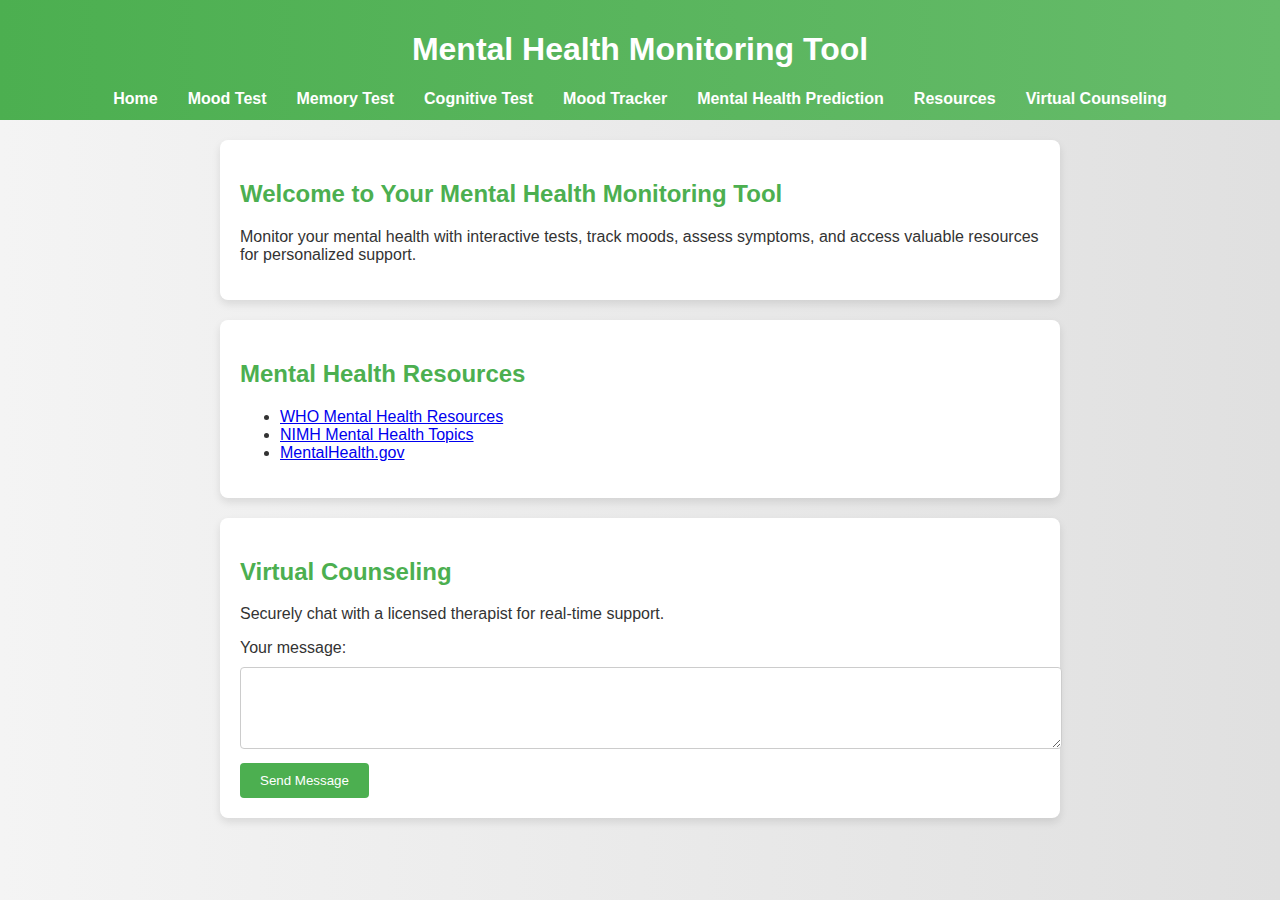
<file: index.html>
<!DOCTYPE html>
<html lang="en">
<head>
    <meta charset="UTF-8">
    <meta name="viewport" content="width=device-width, initial-scale=1.0">
    <title>Mental Health Monitor</title>
    <link rel="stylesheet" href="styles.css">
</head>
<body>
    <header>
        <h1>Mental Health Monitoring Tool</h1>
        <nav>
            <ul>
                <li><a href="index.html">Home</a></li>
                <li><a href="mood-test.html">Mood Test</a></li>
                <li><a href="memory-test.html">Memory Test</a></li>
                <li><a href="cognitive-test.html">Cognitive Test</a></li>
                <li><a href="mood-tracker.html">Mood Tracker</a></li>
                <li><a href="prediction-survey.html">Mental Health Prediction</a></li>
                <li><a href="#resources">Resources</a></li>
                <li><a href="#support">Virtual Counseling</a></li>
            </ul>
        </nav>        
    </header>

    <section id="home">
        <h2>Welcome to Your Mental Health Monitoring Tool</h2>
        <p>Monitor your mental health with interactive tests, track moods, assess symptoms, and access valuable resources for personalized support.</p>
    </section>

    <section id="resources">
        <h2>Mental Health Resources</h2>
        <ul>
            <li><a href="https://www.who.int/health-topics/mental-health" target="_blank">WHO Mental Health Resources</a></li>
            <li><a href="https://www.nimh.nih.gov/health/topics" target="_blank">NIMH Mental Health Topics</a></li>
            <li><a href="https://www.mentalhealth.gov" target="_blank">MentalHealth.gov</a></li>
        </ul>
    </section>

    <section id="support">
        <h2>Virtual Counseling</h2>
        <p>Securely chat with a licensed therapist for real-time support.</p>
        <label for="message">Your message:</label>
        <textarea id="message" rows="4" cols="50"></textarea>
        <button onclick="sendMessage()">Send Message</button>
        <div id="message-result"></div>
    </section>

    <!-- <footer>
        <p>&copy; 2024 Mental Health Monitoring Tool</p>
    </footer> -->

    <script src="script.js"></script>
</body>
</html>
</file>
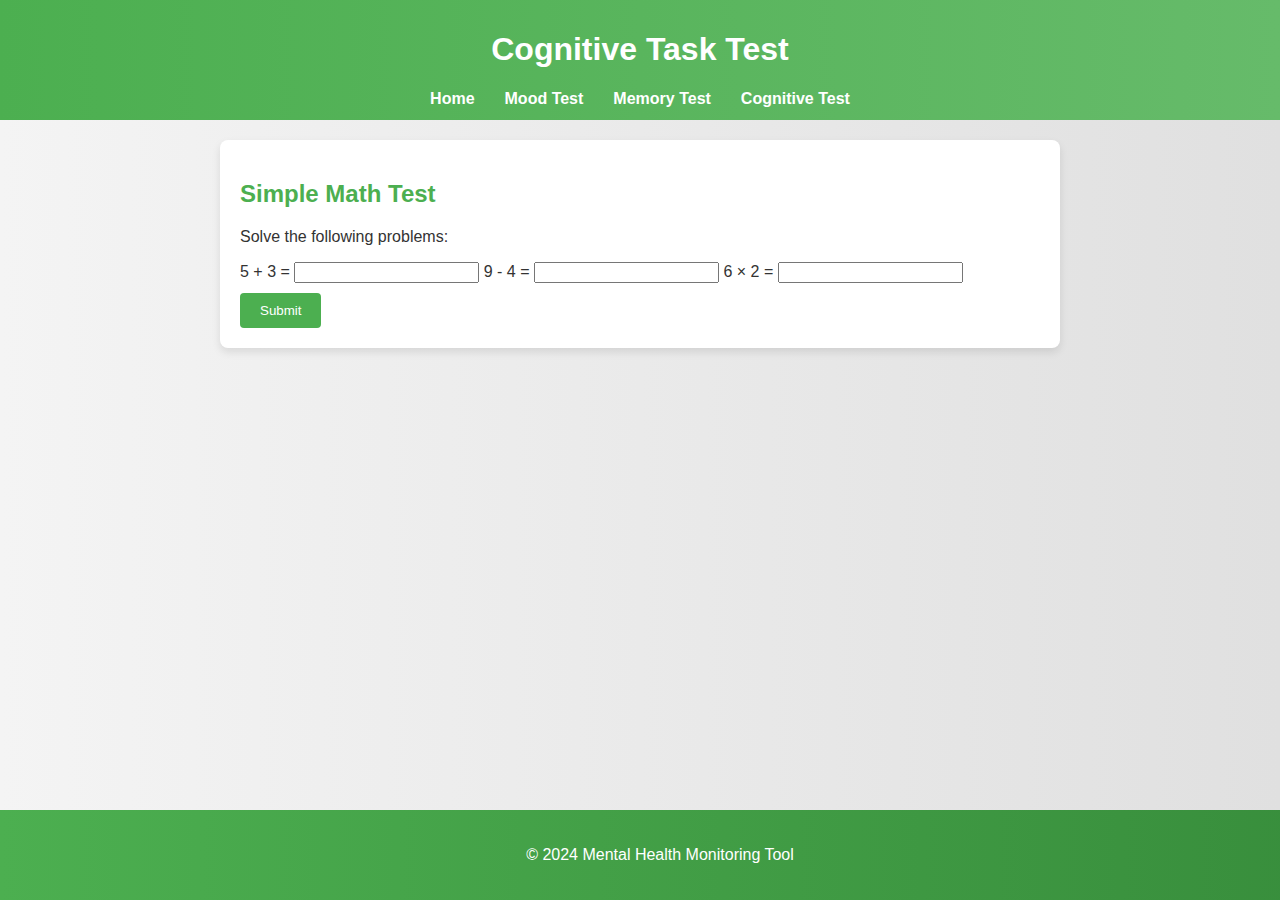
<file: cognitive-test.html>
<!DOCTYPE html>
<html lang="en">
<head>
    <meta charset="UTF-8">
    <meta name="viewport" content="width=device-width, initial-scale=1.0">
    <title>Cognitive Test</title>
    <link rel="stylesheet" href="styles.css">
</head>
<body>
    <header>
        <h1>Cognitive Task Test</h1>
        <nav>
            <ul>
                <li><a href="index.html">Home</a></li>
                <li><a href="mood-test.html">Mood Test</a></li>
                <li><a href="memory-test.html">Memory Test</a></li>
                <li><a href="cognitive-test.html">Cognitive Test</a></li>
            </ul>
        </nav>
    </header>

    <section id="cognitive-test">
        <h2>Simple Math Test</h2>
        <p>Solve the following problems:</p>

        <label for="math1">5 + 3 =</label>
        <input type="number" id="math1">

        <label for="math2">9 - 4 =</label>
        <input type="number" id="math2">

        <label for="math3">6 × 2 =</label>
        <input type="number" id="math3">

        <button onclick="checkCognitive()">Submit</button>
        <div id="cognitive-result"></div>
    </section>

    <footer>
        <p>&copy; 2024 Mental Health Monitoring Tool</p>
    </footer>

    <script src="script.js"></script>
</body>
</html>
</file>
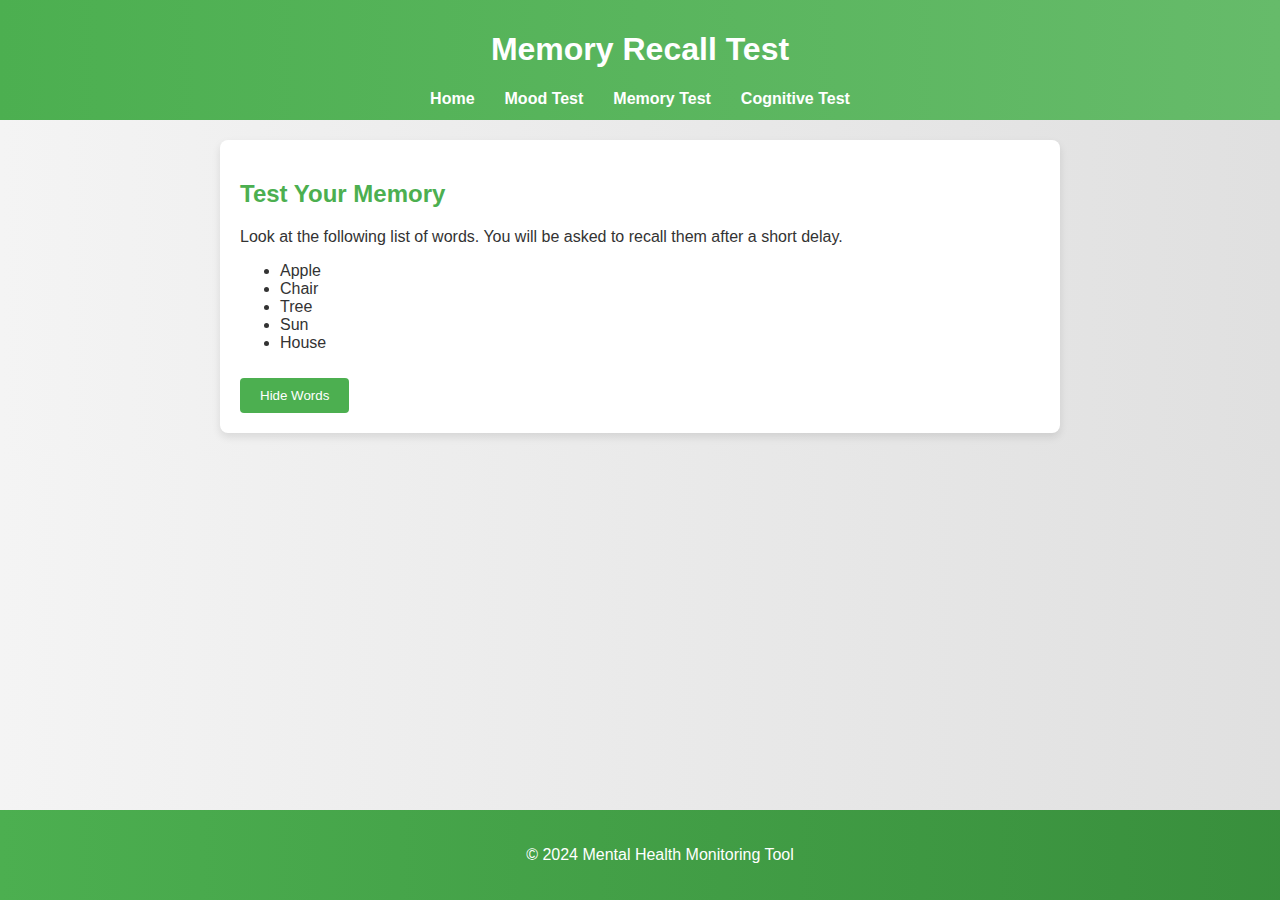
<file: memory-test.html>
<!DOCTYPE html>
<html lang="en">
<head>
    <meta charset="UTF-8">
    <meta name="viewport" content="width=device-width, initial-scale=1.0">
    <title>Memory Test</title>
    <link rel="stylesheet" href="styles.css">
</head>
<body>
    <header>
        <h1>Memory Recall Test</h1>
        <nav>
            <ul>
                <li><a href="index.html">Home</a></li>
                <li><a href="mood-test.html">Mood Test</a></li>
                <li><a href="memory-test.html">Memory Test</a></li>
                <li><a href="cognitive-test.html">Cognitive Test</a></li>
            </ul>
        </nav>
    </header>

    <section id="memory-test">
        <h2>Test Your Memory</h2>
        <p>Look at the following list of words. You will be asked to recall them after a short delay.</p>

        <div id="word-list">
            <ul>
                <li>Apple</li>
                <li>Chair</li>
                <li>Tree</li>
                <li>Sun</li>
                <li>House</li>
            </ul>
        </div>

        <button onclick="hideWords()">Hide Words</button>

        <div id="recall-words" style="display:none;">
            <h3>Recall the words</h3>
            <textarea id="user-recall" rows="4" cols="50"></textarea>
            <button onclick="checkMemory()">Submit</button>
            <div id="memory-result"></div>
        </div>
    </section>

    <footer>
        <p>&copy; 2024 Mental Health Monitoring Tool</p>
    </footer>

    <script src="script.js"></script>
</body>
</html>
</file>
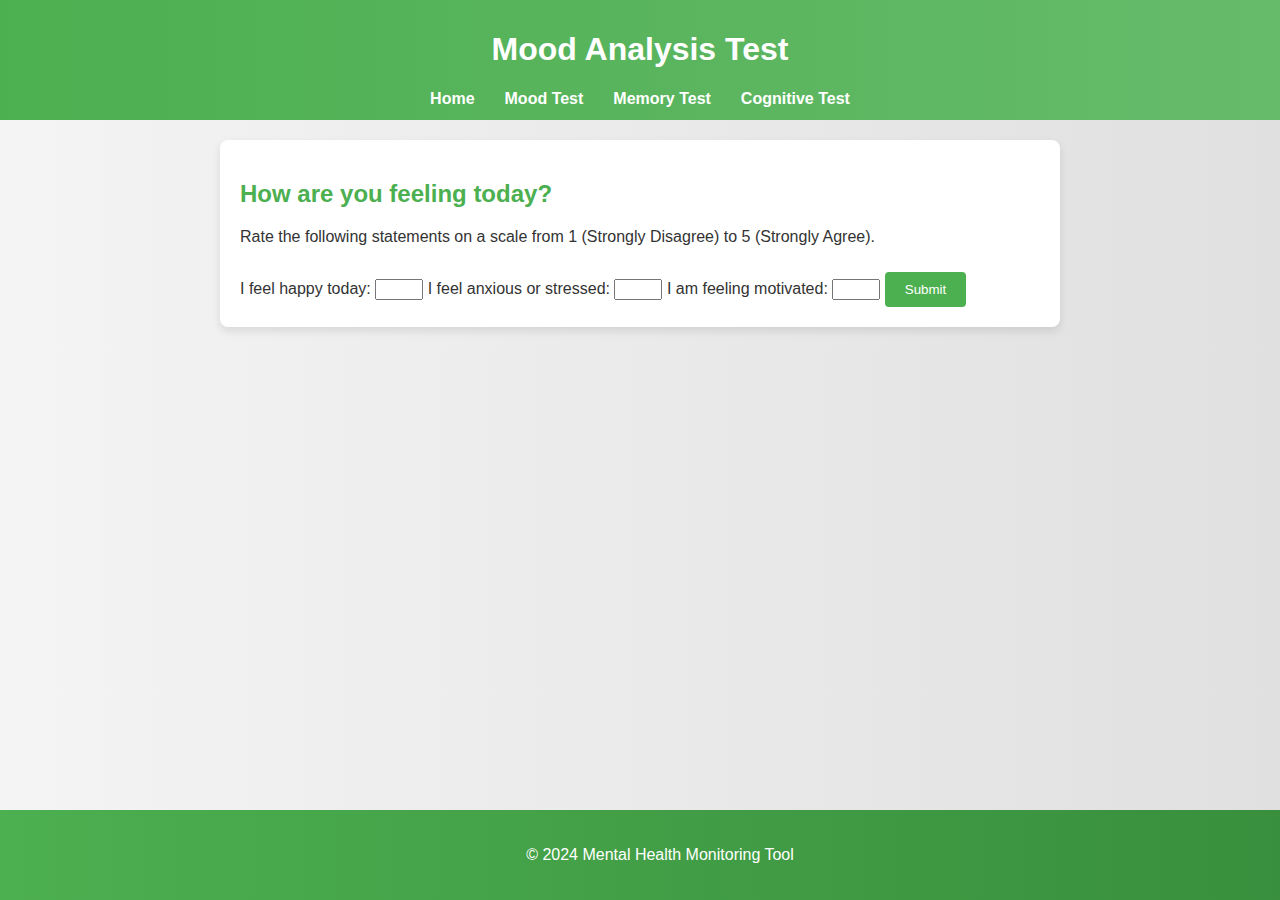
<file: mood-test.html>
<!DOCTYPE html>
<html lang="en">
<head>
    <meta charset="UTF-8">
    <meta name="viewport" content="width=device-width, initial-scale=1.0">
    <title>Mood Test</title>
    <link rel="stylesheet" href="styles.css">
</head>
<body>
    <header>
        <h1>Mood Analysis Test</h1>
        <nav>
            <ul>
                <li><a href="index.html">Home</a></li>
                <li><a href="mood-test.html">Mood Test</a></li>
                <li><a href="memory-test.html">Memory Test</a></li>
                <li><a href="cognitive-test.html">Cognitive Test</a></li>
            </ul>
        </nav>
    </header>

    <section id="mood-test">
        <h2>How are you feeling today?</h2>
        <p>Rate the following statements on a scale from 1 (Strongly Disagree) to 5 (Strongly Agree).</p>

        <label for="q1">I feel happy today:</label>
        <input type="number" id="q1" min="1" max="5">

        <label for="q2">I feel anxious or stressed:</label>
        <input type="number" id="q2" min="1" max="5">

        <label for="q3">I am feeling motivated:</label>
        <input type="number" id="q3" min="1" max="5">

        <button onclick="calculateMood()">Submit</button>
        <div id="mood-score"></div>
    </section>

    <footer>
        <p>&copy; 2024 Mental Health Monitoring Tool</p>
    </footer>

    <script src="script.js"></script>
</body>
</html>
</file>
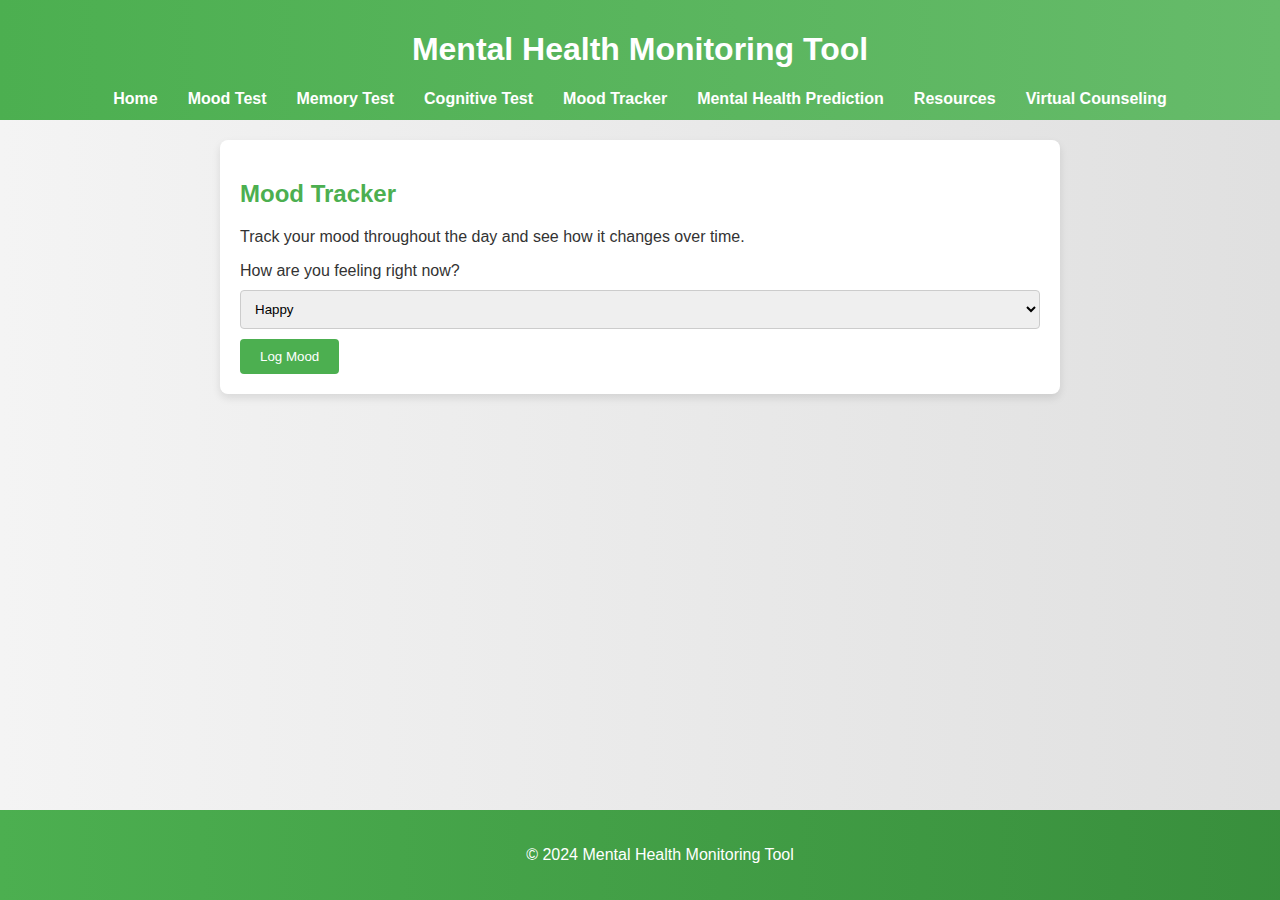
<file: mood-tracker.html>
<!DOCTYPE html>
<html lang="en">
<head>
    <meta charset="UTF-8">
    <meta name="viewport" content="width=device-width, initial-scale=1.0">
    <title>Mood Tracker</title>
    <link rel="stylesheet" href="styles.css">
</head>
<body>
    <header>
        <h1>Mental Health Monitoring Tool</h1>
        <nav>
            <ul>
                <li><a href="index.html">Home</a></li>
                <li><a href="mood-test.html">Mood Test</a></li>
                <li><a href="memory-test.html">Memory Test</a></li>
                <li><a href="cognitive-test.html">Cognitive Test</a></li>
                <li><a href="mood-tracker.html">Mood Tracker</a></li>
                <li><a href="prediction-survey.html">Mental Health Prediction</a></li>
                <li><a href="#resources">Resources</a></li>
                <li><a href="#support">Virtual Counseling</a></li>
            </ul>
        </nav>
    </header>

    <section id="mood-tracker">
        <h2>Mood Tracker</h2>
        <p>Track your mood throughout the day and see how it changes over time.</p>
        <label for="mood">How are you feeling right now?</label>
        <select id="mood">
            <option value="happy">Happy</option>
            <option value="sad">Sad</option>
            <option value="anxious">Anxious</option>
            <option value="stressed">Stressed</option>
            <option value="neutral">Neutral</option>
        </select>
        <button onclick="logMood()">Log Mood</button>
        <div id="mood-log"></div>
    </section>

    <footer>
        <p>&copy; 2024 Mental Health Monitoring Tool</p>
    </footer>

    <script src="mood-tracker.js"></script>
</body>
</html>
</file>
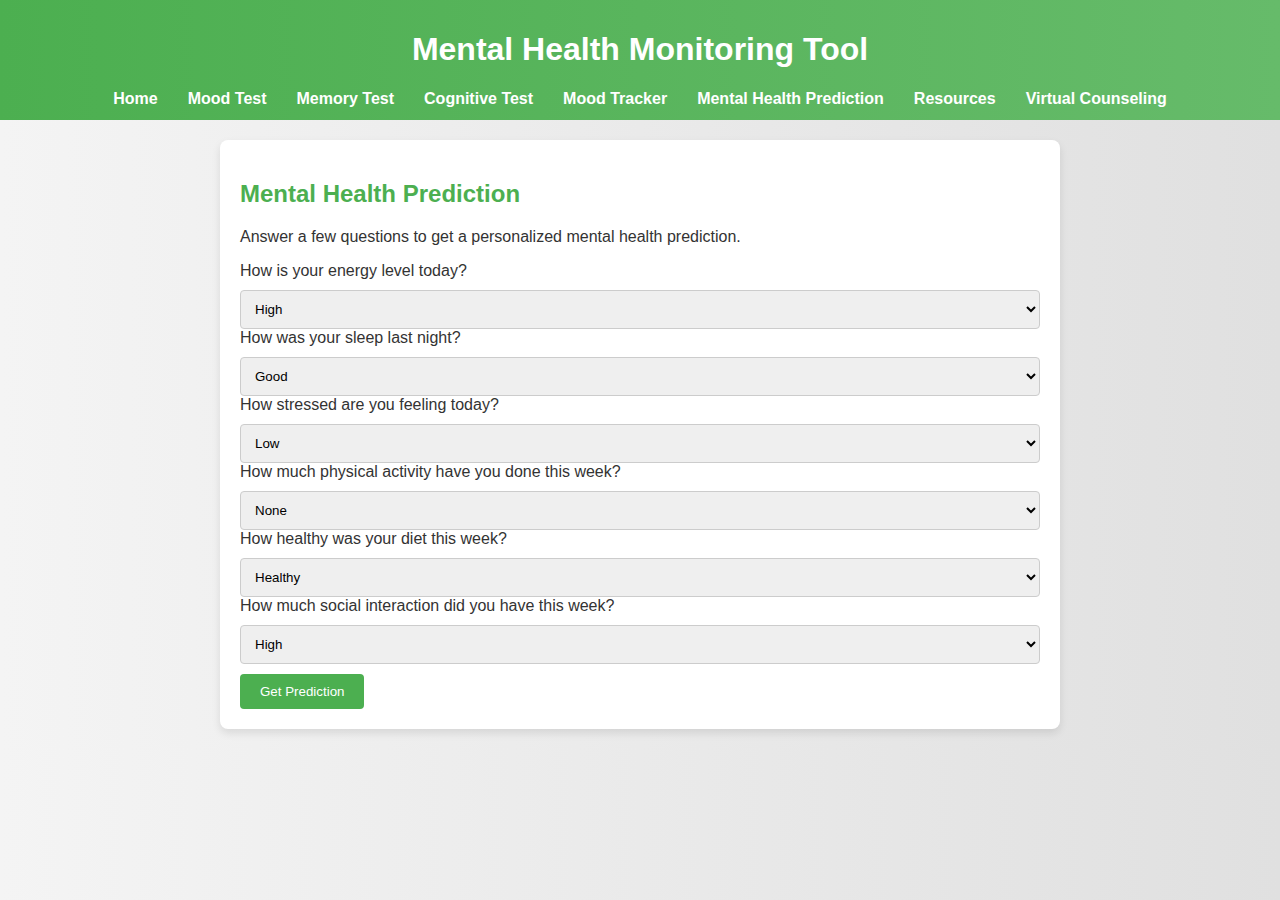
<file: prediction-survey.html>
<!DOCTYPE html>
<html lang="en">
<head>
    <meta charset="UTF-8">
    <meta name="viewport" content="width=device-width, initial-scale=1.0">
    <title>Mental Health Prediction</title>
    <link rel="stylesheet" href="styles.css">
</head>
<body>
    <header>
        <h1>Mental Health Monitoring Tool</h1>
        <nav>
            <ul>
                <li><a href="index.html">Home</a></li>
                <li><a href="mood-test.html">Mood Test</a></li>
                <li><a href="memory-test.html">Memory Test</a></li>
                <li><a href="cognitive-test.html">Cognitive Test</a></li>
                <li><a href="mood-tracker.html">Mood Tracker</a></li>
                <li><a href="prediction-survey.html">Mental Health Prediction</a></li>
                <li><a href="#resources">Resources</a></li>
                <li><a href="#support">Virtual Counseling</a></li>
            </ul>
        </nav>
    </header>

    <section id="prediction-survey">
        <h2>Mental Health Prediction</h2>
        <p>Answer a few questions to get a personalized mental health prediction.</p>

        <!-- Question 1: Energy Level -->
        <label for="energy-level">How is your energy level today?</label>
        <select id="energy-level">
            <option value="high">High</option>
            <option value="medium">Medium</option>
            <option value="low">Low</option>
        </select>

        <!-- Question 2: Sleep Quality -->
        <label for="sleep-quality">How was your sleep last night?</label>
        <select id="sleep-quality">
            <option value="good">Good</option>
            <option value="average">Average</option>
            <option value="poor">Poor</option>
        </select>

        <!-- Question 3: Stress Level -->
        <label for="stress-level">How stressed are you feeling today?</label>
        <select id="stress-level">
            <option value="low">Low</option>
            <option value="medium">Medium</option>
            <option value="high">High</option>
        </select>

        <!-- Question 4: Physical Activity -->
        <label for="physical-activity">How much physical activity have you done this week?</label>
        <select id="physical-activity">
            <option value="none">None</option>
            <option value="some">Some (1-2 days)</option>
            <option value="regular">Regular (3+ days)</option>
        </select>

        <!-- Question 5: Diet -->
        <label for="diet">How healthy was your diet this week?</label>
        <select id="diet">
            <option value="healthy">Healthy</option>
            <option value="average">Average</option>
            <option value="poor">Poor</option>
        </select>

        <!-- Question 6: Social Interaction -->
        <label for="social-interaction">How much social interaction did you have this week?</label>
        <select id="social-interaction">
            <option value="high">High</option>
            <option value="average">Average</option>
            <option value="low">Low</option>
        </select>

        <!-- Button to trigger prediction -->
        <button onclick="predictMentalHealth()">Get Prediction</button>

        <!-- Display prediction -->
        <div id="prediction-result"></div>
    </section>

    <!-- <footer>
        <p>&copy; 2024 Mental Health Monitoring Tool</p>
    </footer> -->

    <script src="prediction-survey.js"></script>
</body>
</html>
</file>
<file: styles.css>
body {
    font-family: Arial, sans-serif;
    margin: 0;
    padding: 0;
    background: linear-gradient(to right, #f4f4f4, #e0e0e0);
    color: #333;
}

header {
    background: linear-gradient(to right, #4CAF50, #66BB6A);
    color: white;
    padding: 10px 0;
    text-align: center;
    height: 100px;
}

nav ul {
    list-style: none;
    padding: 0;
    margin: 0;
    display: flex;
    justify-content: center;
}

nav ul li {
    margin: 0 15px;
}

nav ul li a {
    color: white;
    text-decoration: none;
    font-weight: bold;
}

section {
    padding: 20px;
    margin: 20px auto;
    max-width: 800px;
    background-color: white;
    border-radius: 8px;
    box-shadow: 0 4px 8px rgba(0, 0, 0, 0.1);
}

h2 {
    color: #4CAF50;
}

button {
    background-color: #4CAF50;
    color: white;
    border: none;
    padding: 10px 20px;
    cursor: pointer;
    border-radius: 4px;
    margin-top: 10px;
}

button:hover {
    background-color: #45a049;
}

footer {
    text-align: center;
    padding: 20px;
    background: linear-gradient(to right, #4CAF50, #388E3C);
    color: white;
    position: fixed;
    bottom: 0;
    width: 100%;
}

textarea, select {
    width: 100%;
    margin-top: 10px;
    padding: 10px;
    border-radius: 4px;
    border: 1px solid #ccc;
}
</file>
